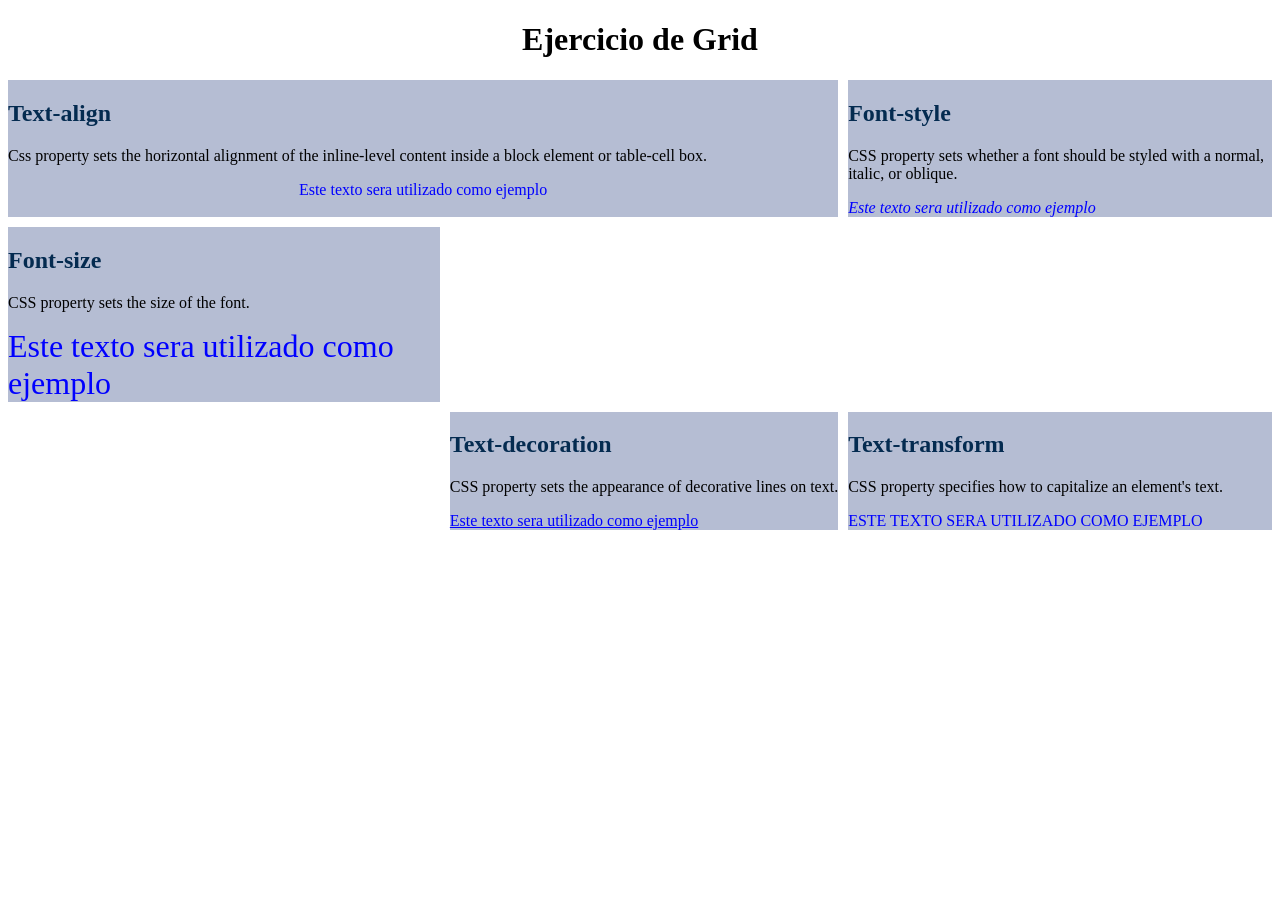
<file: grid/index.html>
<!DOCTYPE html>
<html lang="en">

<head>
    <meta charset="UTF-8">
    <meta name="viewport" content="width=device-width, initial-scale=1.0">
    <title>Ejercicio Grid</title>
    <link rel="stylesheet" href="styles.css">
</head>

<body>
    <h1>Ejercicio de Grid</h1>
    <div id="graella">
        <div id="part1" class="info">
            <h2>Text-align</h2>
            <p class="text">Css property sets the horizontal alignment of the inline-level
                content inside a block element or table-cell box.</p>
            <div id="ejem1" class="example">Este texto sera utilizado como ejemplo</div>
        </div>
        <div id="part2" class="info">
            <h2>Font-style</h2>
            <p class="text">CSS property sets whether a font
                should be styled with a normal, italic, or oblique.</p>
            <div id="ejem2" class="example">Este texto sera utilizado como ejemplo</div>
        </div>
        <div id="part3" class="info">
            <h2>Font-size</h2>
            <p class="text">CSS property sets the size of the font.</p>
            <div id="ejem3" class="example">Este texto sera utilizado como ejemplo</div>
        </div>
        <div id="part4" class="info">
            <h2>Text-decoration</h2>
            <p class="text">CSS property sets the appearance of decorative lines on text.</p>
            <div id="ejem4" class="example">Este texto sera utilizado como ejemplo</div>
        </div>
        <div id="part5" class="info">
            <h2>Text-transform</h2>
            <p class="tetx">CSS property specifies how to capitalize an element's text.</p>
            <div id="ejem5" class="example">Este texto sera utilizado como ejemplo</div>
        </div>
    </div>
</body>
</html>
</file>
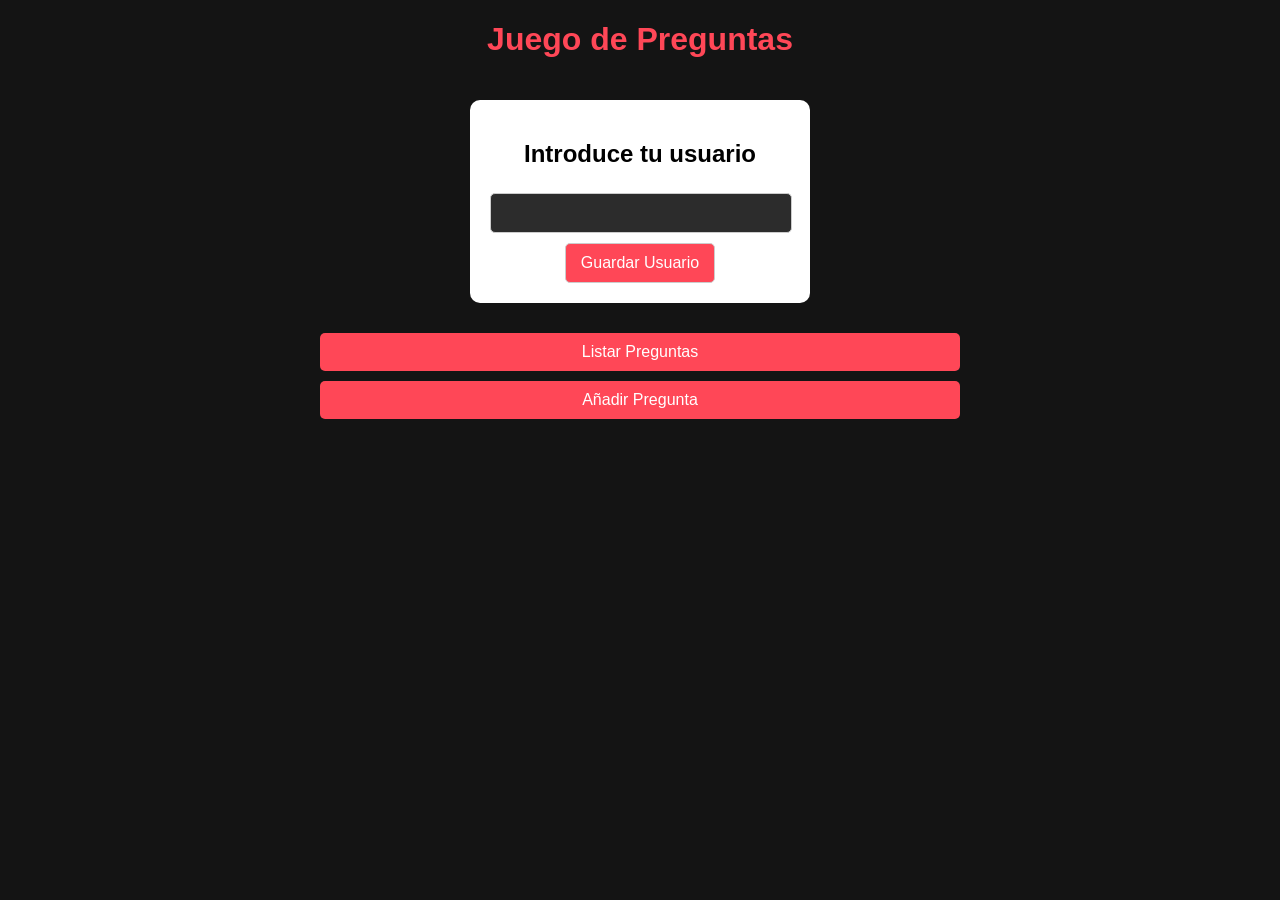
<file: web/index.html>
<!DOCTYPE html>
<html lang="es">
<head>
    <meta charset="UTF-8">
    <meta name="viewport" content="width=device-width, initial-scale=1.0">
    <title>Juego de Preguntas</title>
    <link rel="stylesheet" href="styles.css">
</head>
<body>
    <h1>Juego de Preguntas</h1>
    
    <section id="nombreUsuario" style="display: none;">
        <h2>Introduce tu usuario</h2>
        <input type="text" id="nombre" required>
        <button id="guardarNombre">Guardar Usuario</button>
    </section>
    
    <section id="numeroPreguntas" style="display: none;">
        <h2>¿Cuántas preguntas quiere jugar?</h2>
        <input type="number" id="cantidadPreguntas" min="1" max="12" required>
        <button id="guardarCantidad">Guardar Cantidad</button>
    </section>
    
    <section id="juego" style="display: none;">
        <div id="partida"></div>
        <div id="marcador"></div>
        <div id="estado"></div>
        <div id="timer">Tiempo restante: <span id="time">30</span> segundos</div>
        <button id="mostrarResultados" style="display: none;">Mostrar Resultados</button>
    </section>
    
    <section id="resultadoFinal" style="display: none;">
        <h2 id="mensajeFinal"></h2>
        <button id="reiniciarJuego">Reiniciar Juego</button>
        <div id="resultadoRespuestas" style="display: none;"></div>
    </section>
    <div id="contenido"></div>
    <button class="admin-btn" id="listarPreguntas">Listar Preguntas</button>
    <button class="admin-btn" id="anadirPregunta">Añadir Pregunta</button>

    <script src="js/functions.js"></script>
</body>
</html>
</file>
<file: grid/styles.css>
body {
    background-color: white;
}

h1{
    text-align: center;
}

#graella {
    display: grid;
    grid-template-columns: repeat (3, 1fr );
    grid-template-rows: repeat (3, 1fr);
    grid-gap: 10px;
    grid-template-areas: 
        "part1  part1  part2"
        "part3  vacio2  vacio3"
        "vacio4  part4  part5";
}

.info h2{
    color: rgb(4, 43, 80);
}

.example {
    color: blue;
}

#part1 {
    grid-area: part1;
    background-color: rgb(181, 189, 211);
}

#part2 {
    grid-area: part2;
    background-color: rgb(181, 189, 211);}

#part3 {
    grid-area: part3;
    background-color: rgb(181, 189, 211);}

#part4 {
    grid-area: part4;
    background-color: rgb(181, 189, 211);}

#part5 {
    grid-area: part5;
    background-color: rgb(181, 189, 211);}

#ejem1 {
    text-align: center;
}

#ejem2 {
    font-style: oblique;
}

#ejem3 {
    font-size: xx-large;
}

#ejem4 {
    text-decoration: underline;
}

#ejem5 {
    text-transform: uppercase;
}
</file>
<file: web/styles.css>
body {
    overflow-y: auto; /* Permite desplazamiento vertical */
    height: 100%; 
    display: flex;
    flex-direction: column;
    align-items: center; /* Centra horizontalmente los elementos */
    justify-content: center; /* Centra verticalmente los elementos */
    margin: 0;
    font-family: 'Arial', sans-serif;
    background-color: #141414; /* Color de fondo oscuro */
}

/* Encabezado */
h1 {
    text-align: center;
    color: #ff4757; /* Color rojo para el título */
}

/* Secciones generales */
section {
    margin: 20px; /* Margen entre secciones */
    padding: 20px;
    border-radius: 10px; /* Bordes redondeados */
    background-color: white;
    width: 300px; /* Ancho fijo para secciones */
    text-align: center; /* Centra el texto dentro de las secciones */
}


/* Estilos de inputs y botones */
input[type="text"],
input[type="number"],
button,
.admin-btn {
    width: 50%; /* Ancho del 80% para todos los botones */
    padding: 10px; /* Espaciado interno */
    margin-top: 10px; /* Margen superior */
    border: 1px solid #ccc; /* Borde suave */
    border-radius: 5px; /* Bordes redondeados */
    font-size: 16px; /* Tamaño de fuente */
    background-color: #2c2c2c; /* Fondo gris oscuro para inputs y botones */
    color: #f1f1f1; /* Color del texto */
}

/* Estilo para los botones */
button {
    background-color: #ff4757; /* Color de fondo rojo */
    color: white; /* Color del texto en blanco */
    cursor: pointer; /* Cambia el cursor al pasar por encima */
    transition: background-color 0.3s; /* Transición suave para el hover */
}

/* Estilo específico para el botón de administración */
.admin-btn {
    background-color: #ff4757; /* Color de fondo rojo */
    color: white; /* Color del texto */
    cursor: pointer; /* Cambia el cursor al pasar por encima */
    border: none; /* Sin borde */
    border-radius: 5px; /* Bordes redondeados */
    transition: background-color 0.3s; /* Transición suave para el hover */

}

/* Efecto hover para el botón de administración */
.admin-btn:hover {
    background-color: #e84118; /* Color más oscuro al pasar el mouse */
}


button:hover {
    background-color: #e84118; /* Color más oscuro al pasar el mouse */
}

/* Estilo de la tabla */
table {
    width: 100%; /* Ancho completo */
    border-collapse: collapse; /* Elimina espacios entre bordes de celdas */
    margin: 0 auto; /* Centra la tabla horizontalmente */
}

/* Estilo para los encabezados y celdas de la tabla */
table th, table td {
    padding: 10px; /* Espaciado interno */
    border: 1px solid #ccc; /* Borde suave */
    background-color: #2c2c2c;
    text-align: center; /* Centra el texto en celdas */
    color: #ffffff; /* Color de texto claro */
    font-size: 14px; 
}

/* Estilo para el contenedor del formulario */
.form-container {
    margin: 20px; /* Margen externo */
    padding: 20px; /* Espaciado interno */
    border-radius: 10px; /* Bordes redondeados */
    background-color: #ffffff; /* Fondo blanco */
    box-shadow: 0 2px 5px rgba(0, 0, 0, 0.3); /* Sombra sutil */
    max-width: 400px; /* Ancho máximo del formulario */
    margin: 20px auto; /* Centra el contenedor */
}

/* Estilo para los labels */
label {
    display: block; /* Hace que el label ocupe toda la línea */
    margin-top: 10px; /* Margen superior */
    color: white; /* Color del texto blanco */
}

/* Estilo para los inputs y select */
input[type="text"],
select {
    width: calc(100% - 20px); /* Ancho completo menos padding */
    padding: 10px; /* Espaciado interno */
    margin-top: 5px; /* Margen superior */
    border: 1px solid #ccc; /* Borde suave */
    border-radius: 5px; /* Bordes redondeados */
    background-color: #2c2c2c; /* Fondo gris oscuro */
    color: white; /* Color del texto blanco */
}

/* Estilo específico para el botón de administración */
.admin-btn {
    background-color: #ff4757; /* Color de fondo rojo */
    color: white; /* Color del texto */
    cursor: pointer; /* Cambia el cursor al pasar por encima */
    border: none; /* Sin borde */
    border-radius: 5px; /* Bordes redondeados */
    padding: 10px; /* Espaciado interno */
    margin-top: 10px; /* Margen superior */
    transition: background-color 0.3s; /* Transición suave para el hover */
}

/* Efecto hover para el botón de administración */
.admin-btn:hover {
    background-color: #e84118; /* Color más oscuro al pasar el mouse */
}
</file>
